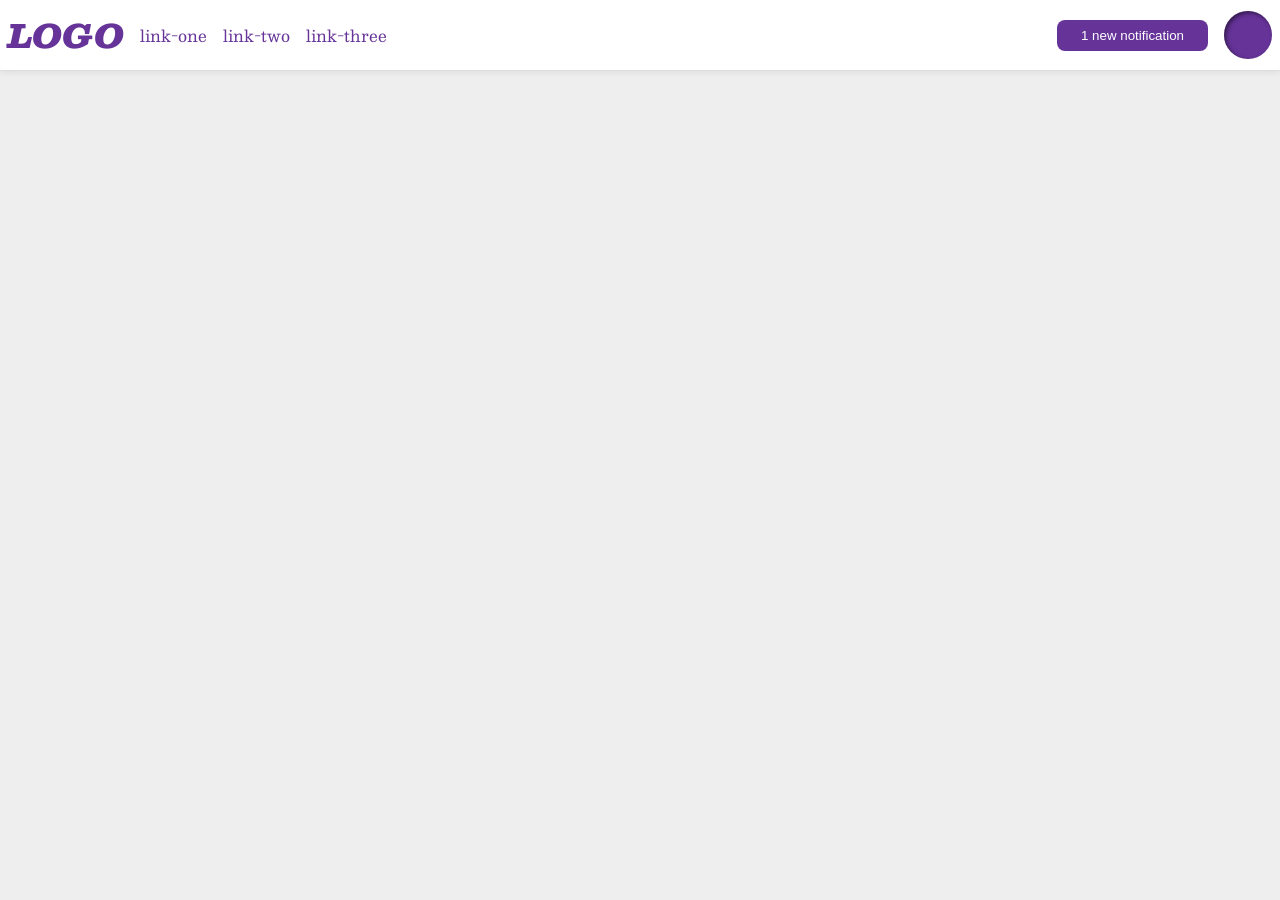
<file: foundations/flex/03-flex-header-2/index.html>
<!DOCTYPE html>
<html lang="en">
  <head>
    <meta charset="UTF-8">
    <meta http-equiv="X-UA-Compatible" content="IE=edge">
    <meta name="viewport" content="width=device-width, initial-scale=1.0">
    <title>Flex Header 2</title>
    <link rel="stylesheet" href="style.css">
  </head>
  <body>
    <div class="header">
      <div class="left">
        <div class="logo">
          LOGO
        </div>
        <ul class="links">
          <li><a href="https://google.com">link-one</a></li>
          <li><a href="https://google.com">link-two</a></li>
          <li><a href="https://google.com">link-three</a></li>
        </ul>
      </div>

      <div class="right">
        <button class="notifications">
          1 new notification
        </button>
        <div class="profile-image"></div>
      </div>

    </div>
  </body>
</html>
</file>
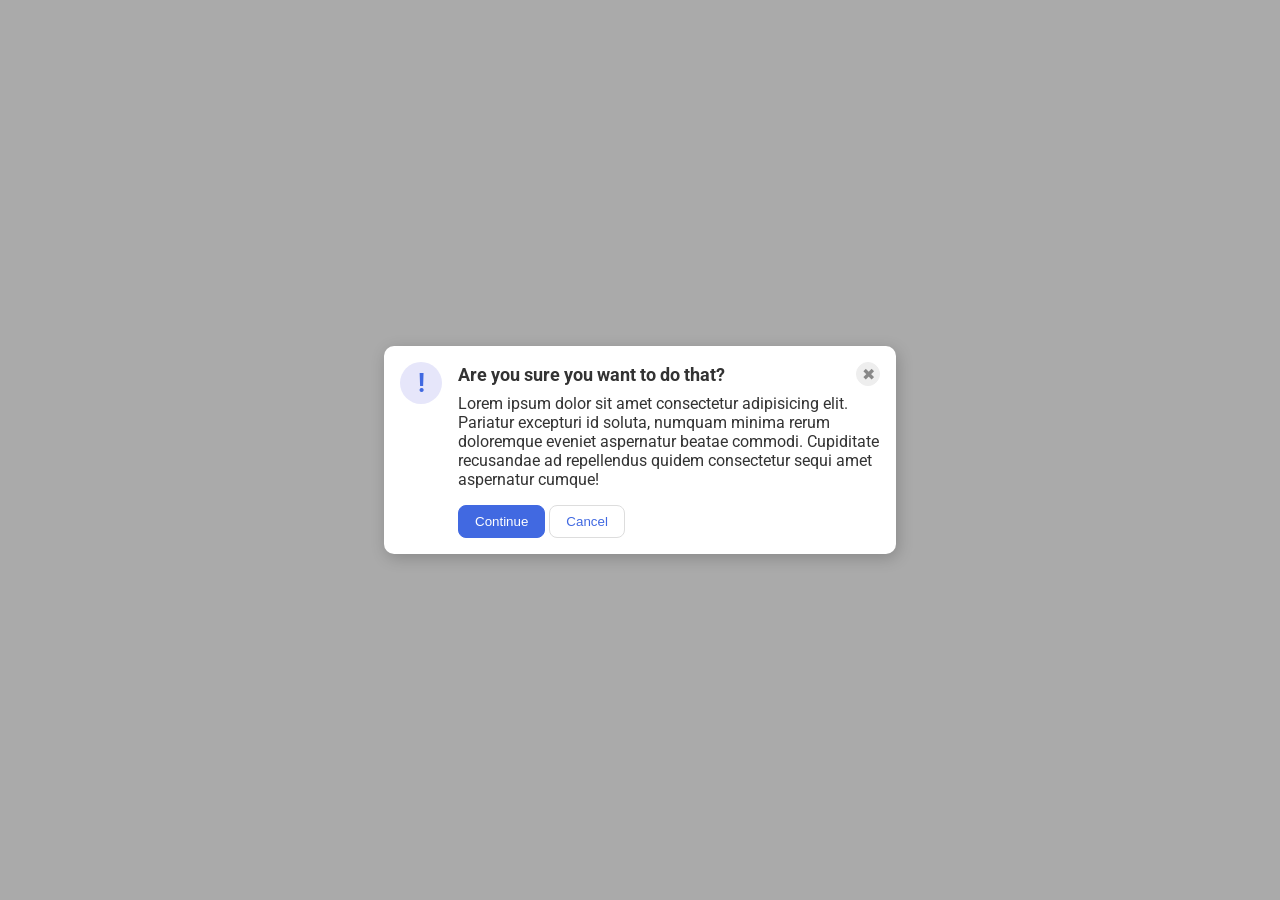
<file: foundations/flex/05-flex-modal/index.html>
<!DOCTYPE html>
<html lang="en">
  <head>
    <meta charset="UTF-8">
    <meta http-equiv="X-UA-Compatible" content="IE=edge">
    <meta name="viewport" content="width=device-width, initial-scale=1.0">
    <link rel="stylesheet" href="style.css">
    <title>Modal</title>
  </head>
  <body>
    <div class="modal">
      <div class="icon">!</div>
      
      <div class="container">
        <div class="header">
          Are you sure you want to do that?
          <button class="close-button">✖</button>
        </div>
        
        <div class="text">Lorem ipsum dolor sit amet consectetur adipisicing elit. Pariatur excepturi id soluta, numquam minima rerum doloremque eveniet aspernatur beatae commodi. Cupiditate recusandae ad repellendus quidem consectetur sequi amet aspernatur cumque!</div>
        <button class="continue">Continue</button>
        <button class="cancel">Cancel</button>
      </div>
    </div>
  </body>
</html>
</file>
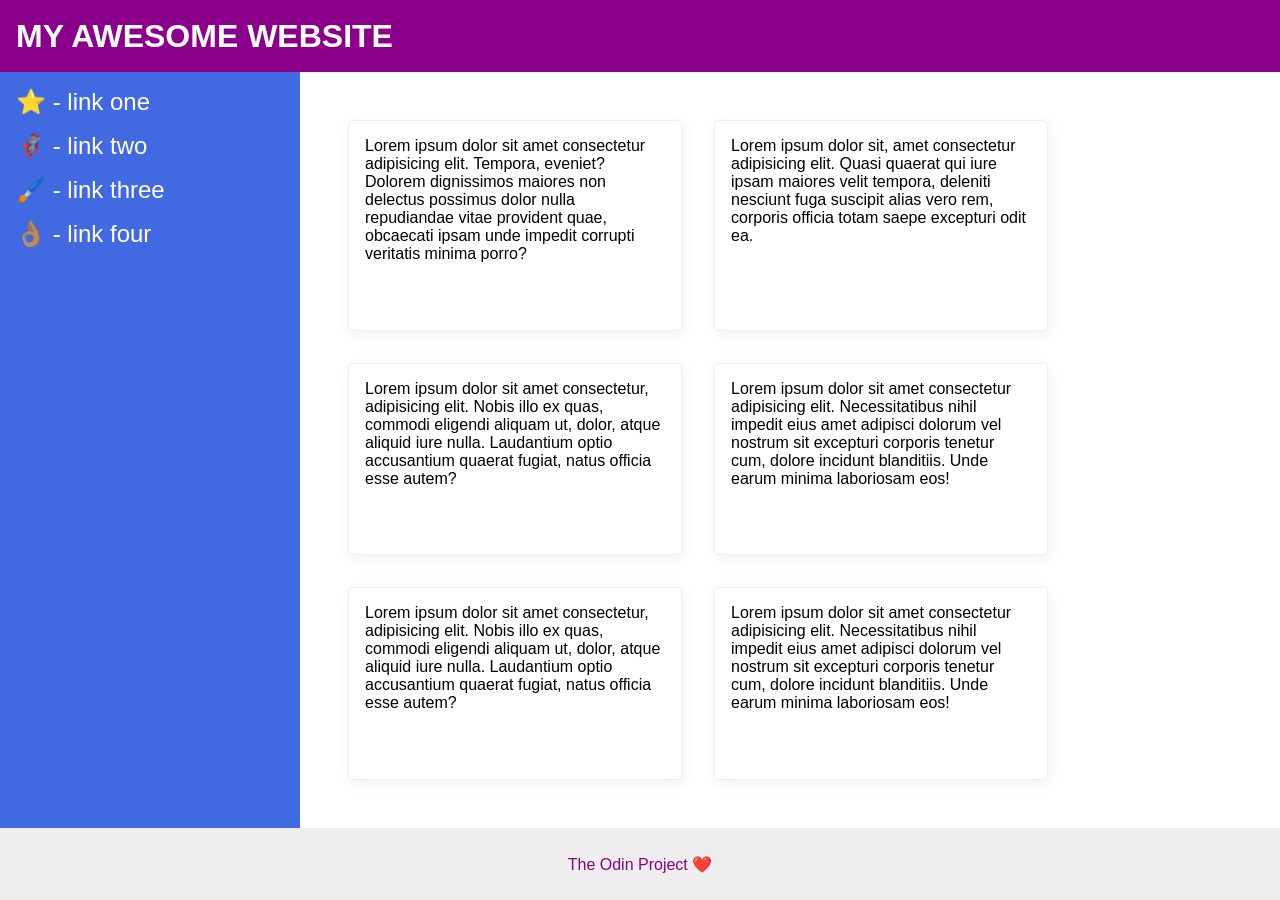
<file: foundations/flex/07-flex-layout-2/index.html>
<!DOCTYPE html>
<html lang="en">
  <head>
    <meta charset="UTF-8">
    <meta http-equiv="X-UA-Compatible" content="IE=edge">
    <meta name="viewport" content="width=device-width, initial-scale=1.0">
    <title>The Holy Grail</title>
    <link rel="stylesheet" href="style.css">
  </head>
  <body>
    <div class="header">
      MY AWESOME WEBSITE
    </div>
    
    <div class="container">
      <div class="sidebar">
        <ul>
          <li><a href="#">⭐ - link one</a></li>
          <li><a href="#">🦸🏽‍♂️ - link two</a></li>
          <li><a href="#">🖌️ - link three</a></li>
          <li><a href="#">👌🏽 - link four</a></li>
        </ul>
      </div>

      <div class="cards-container">
        <div class="card">Lorem ipsum dolor sit amet consectetur adipisicing elit. Tempora, eveniet? Dolorem dignissimos maiores non delectus possimus dolor nulla repudiandae vitae provident quae, obcaecati ipsam unde impedit corrupti veritatis minima porro?</div>
        <div class="card">Lorem ipsum dolor sit, amet consectetur adipisicing elit. Quasi quaerat qui iure ipsam maiores velit tempora, deleniti nesciunt fuga suscipit alias vero rem, corporis officia totam saepe excepturi odit ea.</div>
        <div class="card">Lorem ipsum dolor sit amet consectetur, adipisicing elit. Nobis illo ex quas, commodi eligendi aliquam ut, dolor, atque aliquid iure nulla. Laudantium optio accusantium quaerat fugiat, natus officia esse autem?</div>
        <div class="card">Lorem ipsum dolor sit amet consectetur adipisicing elit. Necessitatibus nihil impedit eius amet adipisci dolorum vel nostrum sit excepturi corporis tenetur cum, dolore incidunt blanditiis. Unde earum minima laboriosam eos!</div>
        <div class="card">Lorem ipsum dolor sit amet consectetur, adipisicing elit. Nobis illo ex quas, commodi eligendi aliquam ut, dolor, atque aliquid iure nulla. Laudantium optio accusantium quaerat fugiat, natus officia esse autem?</div>
        <div class="card">Lorem ipsum dolor sit amet consectetur adipisicing elit. Necessitatibus nihil impedit eius amet adipisci dolorum vel nostrum sit excepturi corporis tenetur cum, dolore incidunt blanditiis. Unde earum minima laboriosam eos!</div>
      </div>
          </div>
    
    
    <div class="footer">
      The Odin Project ❤️
    </div>
  </body>
</html>
</file>
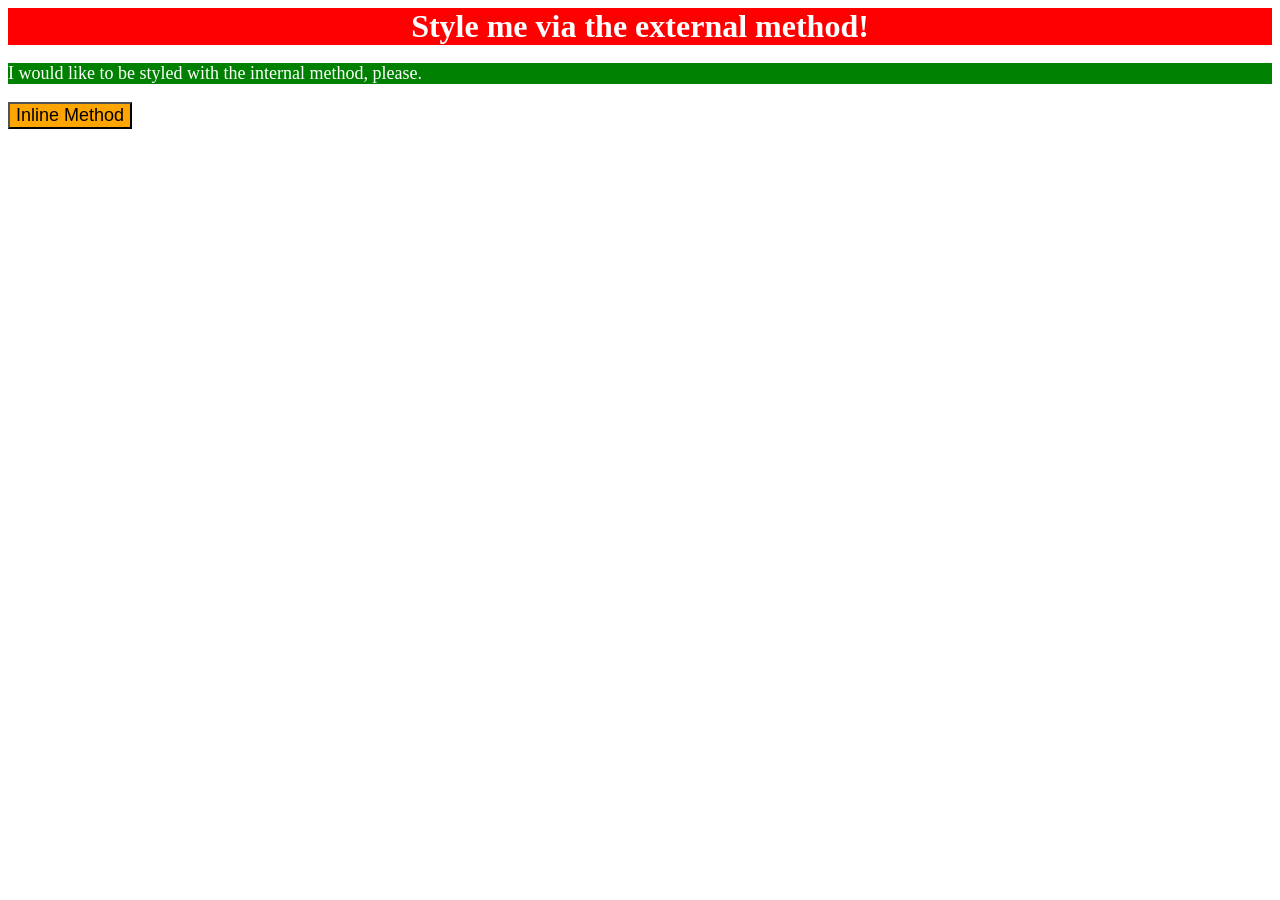
<file: foundations/intro-to-css/01-css-methods/index.html>
<!DOCTYPE html>
<html lang="en">
  <head>
    <meta charset="UTF-8">
    <meta http-equiv="X-UA-Compatible" content="IE=edge">
    <meta name="viewport" content="width=device-width, initial-scale=1.0">
    <link rel="stylesheet" href="styles.css">
    <title>Methods for Adding CSS</title>
    <style>
      p {
        background-color: green;
        color: white;
        font-size: 18px;
      }
    </style>
  </head>
  <body>
    <div>Style me via the external method!</div>
    <p>I would like to be styled with the internal method, please.</p>
    <button style="background-color: orange; font-size: 18px;">Inline Method</button>
  </body>
</html>
</file>
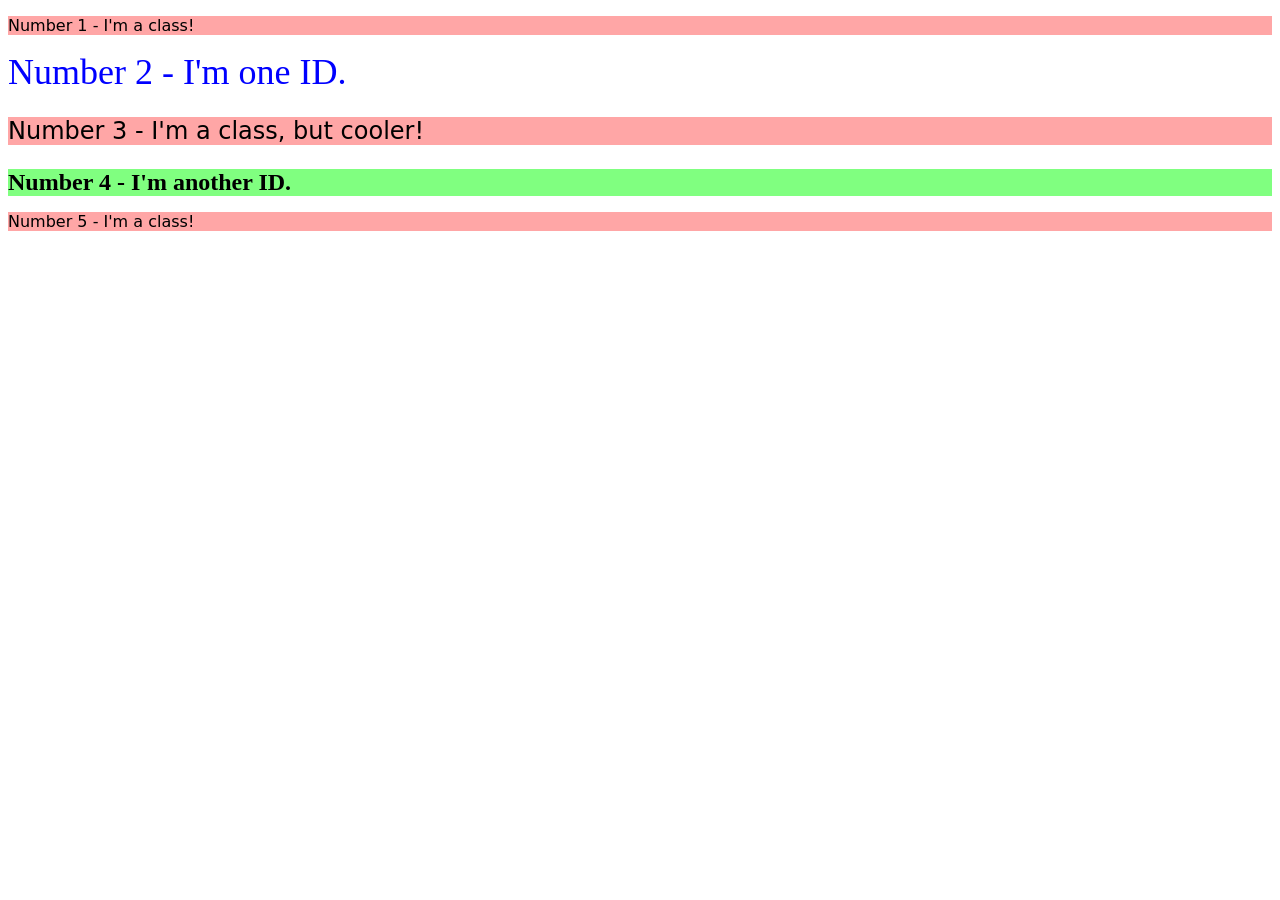
<file: foundations/intro-to-css/02-class-id-selectors/index.html>
<!DOCTYPE html>
<html lang="en">
  <head>
    <meta charset="UTF-8">
    <meta http-equiv="X-UA-Compatible" content="IE=edge">
    <meta name="viewport" content="width=device-width, initial-scale=1.0">
    <title>Class and ID Selectors</title>
    <link rel="stylesheet" href="style.css">
  </head>
  <body>
    <p class="number-1">Number 1 - I'm a class!</p>
    <div id="number-2">Number 2 - I'm one ID.</div>
    <p class="number-3 big">Number 3 - I'm a class, but cooler!</p>
    <div id="number-4">Number 4 - I'm another ID.</div>
    <p class="number-5">Number 5 - I'm a class!</p>
  </body>
</html>
</file>
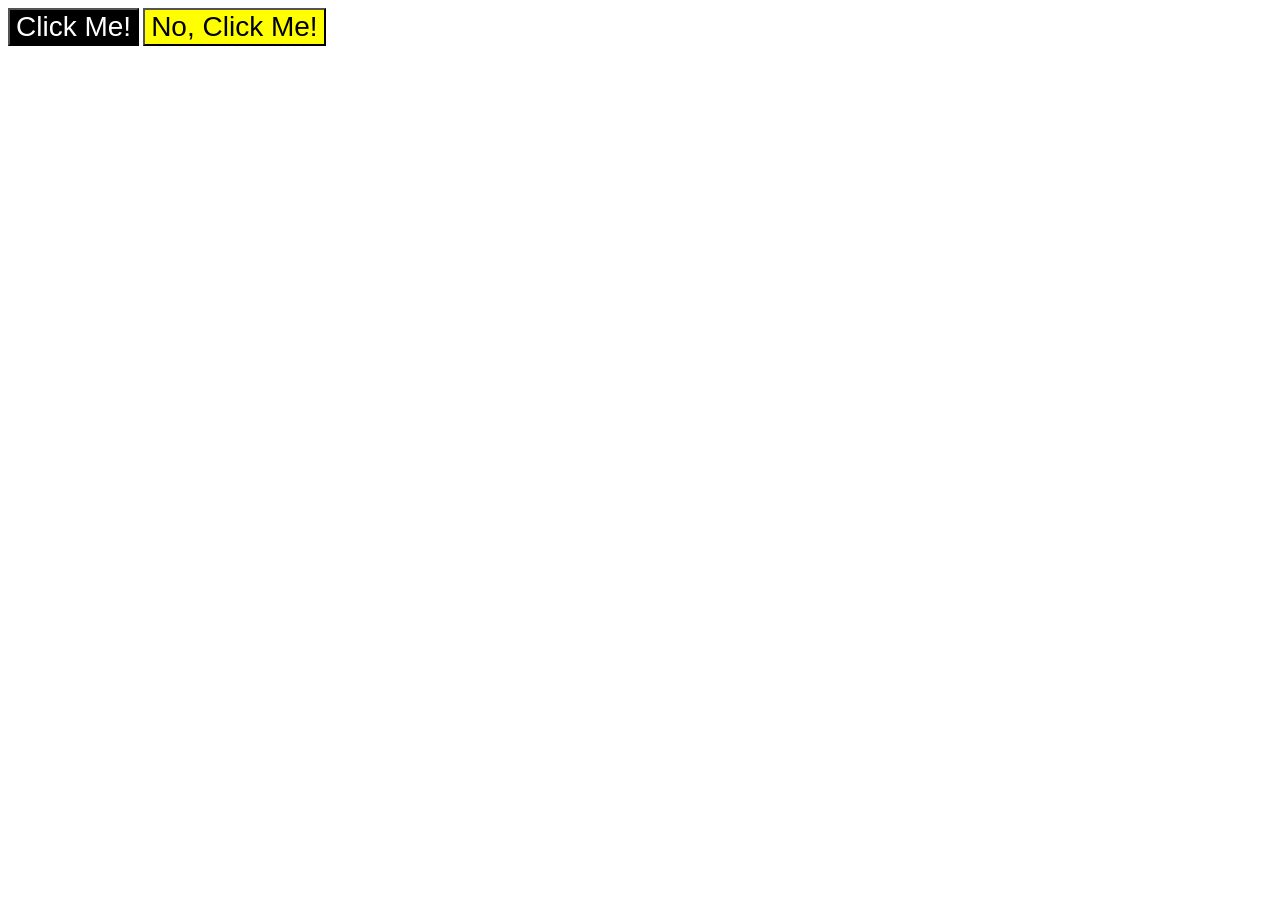
<file: foundations/intro-to-css/03-grouping-selectors/index.html>
<!DOCTYPE html>
<html lang="en">
  <head>
    <meta charset="UTF-8">
    <meta http-equiv="X-UA-Compatible" content="IE=edge">
    <meta name="viewport" content="width=device-width, initial-scale=1.0">
    <title>Grouping Selectors</title>
    <link rel="stylesheet" href="style.css">
  </head>
  <body>
    <button class="btn-black">Click Me!</button>
    <button class="btn-yellow">No, Click Me!</button>
  </body>
</html>
</file>
<file: foundations/flex/03-flex-header-2/style.css>
/* this is some magical font-importing.  
you'll learn about it later. */
@import url('https://fonts.googleapis.com/css2?family=Besley:ital,wght@0,400;1,900&display=swap');

body {
  margin: 0;
  background: #eee;
  font-family: Besley, serif;
}

.header {
  background: white;
  border-bottom: 1px solid #ddd;
  box-shadow: 0 0 8px rgba(0,0,0,.1);
  display: flex;
  justify-content: space-between;
  align-items: center;
  padding: 8px;
}

.profile-image {
  background: rebeccapurple;
  box-shadow: inset 2px 2px 4px rgba(0,0,0,.5);
  border-radius: 50%;
  width: 48px;
  height: 48px;
}

.logo {
  color: rebeccapurple;
  font-size: 32px;
  font-weight: 900;
  font-style: italic;
}

button {
  border: none;
  border-radius: 8px;
  background: rebeccapurple;
  color: white;
  padding: 8px 24px;
}

a {
  /* this removes the line under our links */
  text-decoration: none;
  color: rebeccapurple;
}

ul {
  list-style-type: none;
  display: flex;
  padding: 0;
  margin: 0;
  gap: 16px;
}

.left, .right {
  display: flex;
  align-items: center;
  gap: 16px;
}
</file>
<file: foundations/flex/05-flex-modal/style.css>
@import url('https://fonts.googleapis.com/css2?family=Roboto:wght@400;700&display=swap');

html, body {
  height: 100%;
}

body {
  font-family: Roboto, sans-serif;
  margin: 0;
  background: #aaa;
  color: #333;
  /* I'll give you this one for free lol */
  display: flex;
  align-items: center;
  justify-content: center;
}

.modal {
  background: white;
  width: 480px;
  border-radius: 10px;
  box-shadow: 2px 4px 16px rgba(0,0,0,.2);
  display: flex;
  padding: 16px;
  gap: 16px;
}

.icon {
  color: royalblue;
  font-size: 26px;
  font-weight: 700;
  background: lavender;
  width: 42px;
  height: 42px;
  border-radius: 50%;
  display: flex;
  align-items: center;
  justify-content: center;
}

.close-button {
  background: #eee;
  border-radius: 50%;
  color: #888;
  font-weight: 400;
  font-size: 16px;
  height: 24px;
  width: 24px;
  display: flex;
  align-items: center;
  justify-content: center;
  border: 1px solid #eee;
  padding: 0;
}

button {
  cursor: pointer;
  padding: 8px 16px;
  border-radius: 8px;
}

button.continue {
  background: royalblue;
  border: 1px solid royalblue;
  color: white;
}

button.cancel {
  background: white;
  border: 1px solid #ddd;
  color: royalblue;
}

.icon {
  flex-shrink: 0;
}

.header {
  display: flex;
  justify-content: space-between;
  align-items: center;
  font-weight: bold;
  font-size: 18px;
  margin-bottom: 8px;
}

.text {
  margin-bottom: 16px;
}
</file>
<file: foundations/flex/07-flex-layout-2/style.css>
body {
  font-family: -apple-system, BlinkMacSystemFont, 'Segoe UI', Roboto, Oxygen, Ubuntu, Cantarell, 'Open Sans', 'Helvetica Neue', sans-serif;
  margin: 0;
  min-height: 100vh;
  display: flex;
  flex-direction: column;
  justify-content: space-between;
}

.header {
  height: 72px;
  background: darkmagenta;
  color: white;
  font-weight: 900;
  font-size: 32px;
  display: flex;
  align-items: center;
  padding-left: 16px;
}

.footer {
  height: 72px;
  background: #eee;
  color: darkmagenta;
  flex: 0 1 auto;
  display: flex;
  justify-content: center;
  align-items: center;
}

.sidebar {
  width: 300px;
  background: royalblue;
  box-sizing: border-box;
  flex: 0 0 auto;
  padding: 16px;
  font-size: 24px;
}

.card {
  border: 1px solid #eee;
  box-shadow: 2px 4px 16px rgba(0,0,0,.06);
  border-radius: 4px;
  flex: 0 300px;
  padding: 16px;
}

.container {
  display: flex;
  flex: 1;
}

.cards-container {
  display: flex;
  flex-wrap: wrap;
  flex: 1;
  gap: 32px;
  padding: 48px;
}

ul {
  list-style-type: none;
  padding: 0;
  margin: 0;
  display: flex;
  flex-direction: column;
  gap: 16px;
}

a {
  text-decoration: none;
  color: white;
}
</file>
<file: foundations/intro-to-css/01-css-methods/styles.css>
div {
    background-color: red;
    color: white;
    font-size: 32px;
    text-align: center;
    font-weight: bold;
}
</file>
<file: foundations/intro-to-css/02-class-id-selectors/style.css>
/* Add CSS Styling */

.number-1, .number-3, .number-5 {
    background-color: rgb(255, 166, 166);
    font-family: Verdana, "DejaVu Sans", sans-serif;
}

#number-2 {
    color: #0000ff;
    font-size: 36px;
}

.number-3.big {
    font-size: 24px;
}

#number-4 {
    background-color: hsl(120, 100%, 75%);
    font-size: 24px;
    font-weight: bold;
}
</file>
<file: foundations/intro-to-css/03-grouping-selectors/style.css>
/* Add CSS Styling */

.btn-black,
.btn-yellow {
    font-size: 28px;
    font-family: Helvetica, "Times New Roman", sans-serif;
}

.btn-black {
    background-color: black;
    color: white;
}

.btn-yellow {
    background-color: yellow;
}
</file>
